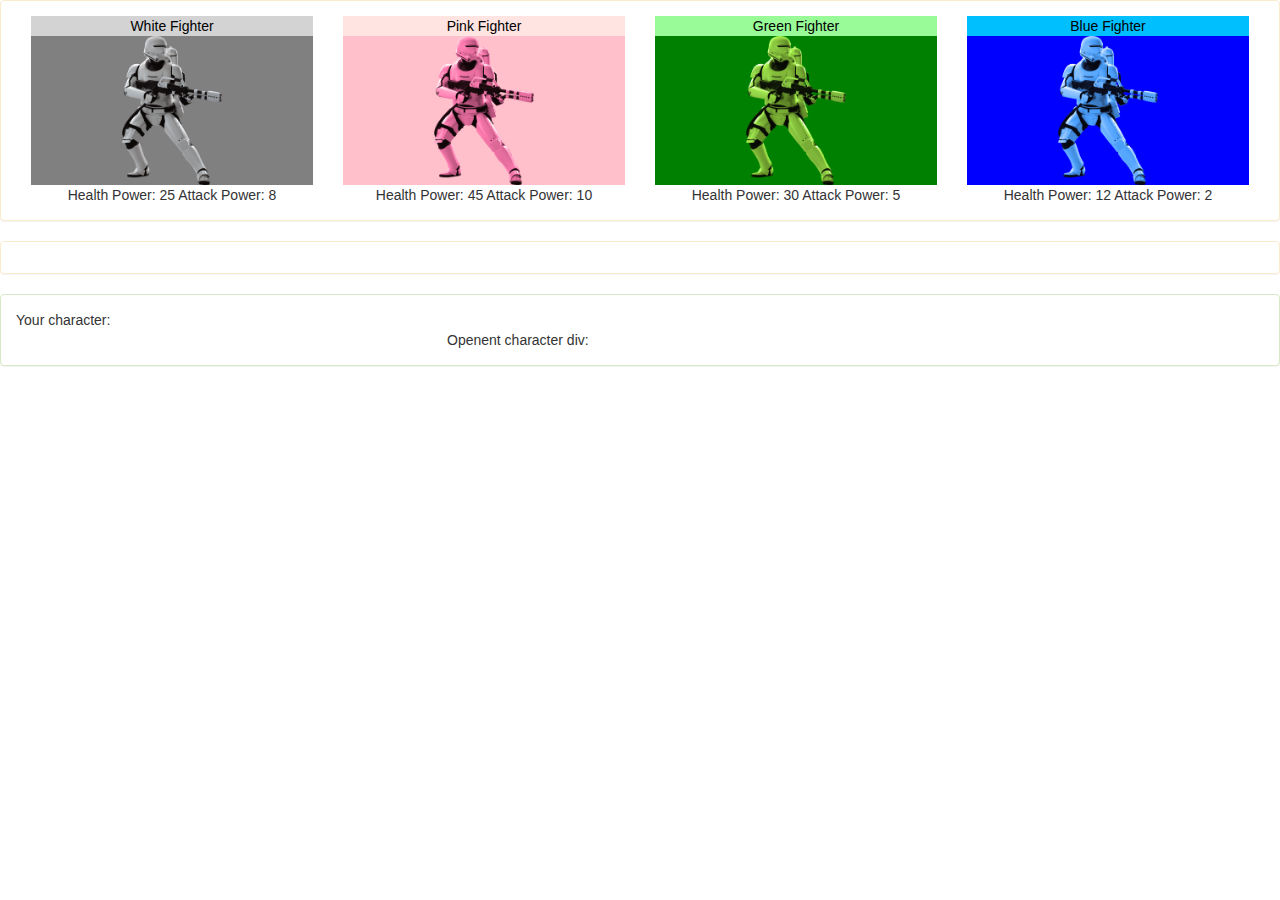
<file: index.html>
<!-- The Star Wars RPG Game -->
<!-- created: July 3, 2017 11:37AM -->
<!-- Author: (Bianca Montoya) -->

<!DOCTYPE html>
<html lang="en-us">

<head>
  <meta charset="UTF-8">
  <meta name="viewport" content="width=device-width, initial-scale=1">




  <title>The Star Wars RPG Game</title>

  <!-- This is my site avatar. -->
   <link rel="bianca montoya icon" href="https://gallery.mailchimp.com/2ad9b8b84e2a8399a9024f110/images/9e3f3ef6-b2f2-49f7-a898-8f926664408d.png" type="image/io">

  <!-- Bootstrap CDN -->
  <link rel="stylesheet" href="https://maxcdn.bootstrapcdn.com/bootstrap/3.3.7/css/bootstrap.min.css" integrity="sha384-BVYiiSIFeK1dGmJRAkycuHAHRg32OmUcww7on3RYdg4Va+PmSTsz/K68vbdEjh4u" crossorigin="anonymous">

  <!-- My CSS -->

  <link rel="stylesheet" type="text/css" href="assets/css/style.css">

    <!-- Jquery -->
  <script src="https://ajax.googleapis.com/ajax/libs/jquery/3.2.1/jquery.min.js"></script>

  <!-- My JavaScript -->
  <script src="assets/javascript/game.js"></script>

  <script>
  	

  </script>

</head>

<body>

<!-- These are my Start Wars characters. -->

<div class="panel panel-warning col-md-12">
  <div class="panel-body">
  <div class="row" id="fighterow">

<div class="col-md-3 fighter" id="fighter-one">
  <div class="white">
	<div id="white-fighter"> </div>

	<img src="assets/images/flametrooper-star-wars-white.png" style="display: block; 
	    margin: 0 auto; width: 100px;" />

  </div>
	<div id="white-fighter-power"> </div>
</div>

<div class="col-md-3 fighter" id="fighter-two">
 <div class="pink">
	<div id="pink-fighter"></div>

	<img src="assets/images/flametrooper-star-wars-pink.png" style="display: block;
	    margin: 0 auto; width: 100px;" />
 </div>
	<div id="pink-fighter-power"></div>
</div>

  <div class="col-md-3 fighter" id="fighter-three">
   <div class="green">
	<div id="green-fighter"></div> 
	
	<img src="assets/images/flametrooper-star-wars-green.png" style="display: block;
	    margin: 0 auto; width: 100px;" />
	</div>
	<div id="green-fighter-power"></div>
	</div>


  <div class="col-md-3 fighter" id="fighter-four">
   <div class="blue">
	<div id="blue-fighter"></div>
	<img src="assets/images/flametrooper-star-wars-blue.png" style="display: block;
	    margin: 0 auto; width: 100px;" />
	</div>
	<div id="blue-fighter-power"> </div>
  </div>

  </div>
  </div>
</div>


<!-- These are my enemies -->

<div class="panel panel-warning col-md-12">
  <div class="panel-body">
  <div class="row">
  <div class="col-md-12 enemy"></div>
  <!-- <div class="col-md-3">
  	<div id="enemy-character"></div>
  </div>

  <div class="col-md-3">
  	<div id="enemy-character"></div>
  </div>

  <div class="col-md-3">
  	<div id="enemy-character"></div>
  </div> -->

  </div>
  </div>
</div>



<!-- This is my character header -->

<div class="panel panel-success col-md-12">
  <div class="panel-body">
  <div class="row">
     <div>Your character: </div>

     <!-- This is my character and the enemy character-->

     <div class="col-md-4">
     	<div class="my-character"></div>
     </div>

     <div class="col-md-4">
     	<div class="openent-character">Openent character div:</div>
     </div>
  </div>
  </div>
  </div>

 
</body>



</html>
</file>
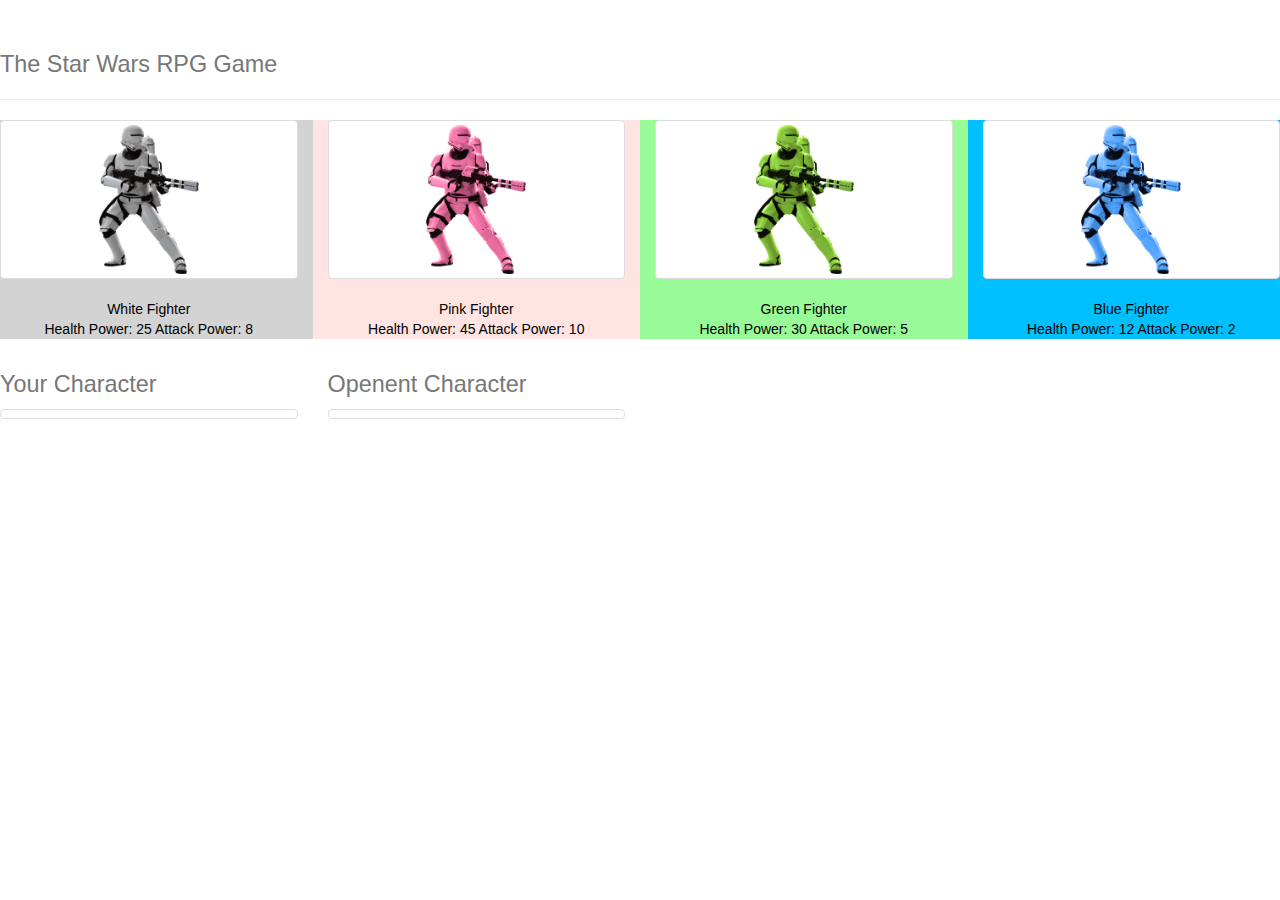
<file: index2.html>
<!-- The Star Wars RPG Game -->
<!-- created: July 3, 2017 11:37AM -->
<!-- Author: (Bianca Montoya) -->

<!DOCTYPE html>
<html lang="en-us">

<head>
  <meta charset="UTF-8">
  <meta name="viewport" content="width=device-width, initial-scale=1">




  <title>The Star Wars RPG Game</title>

  <!-- This is my site avatar. -->
   <link rel="bianca montoya icon" href="https://gallery.mailchimp.com/2ad9b8b84e2a8399a9024f110/images/9e3f3ef6-b2f2-49f7-a898-8f926664408d.png" type="image/io">

  <!-- Bootstrap CDN -->
  <link rel="stylesheet" href="https://maxcdn.bootstrapcdn.com/bootstrap/3.3.7/css/bootstrap.min.css" integrity="sha384-BVYiiSIFeK1dGmJRAkycuHAHRg32OmUcww7on3RYdg4Va+PmSTsz/K68vbdEjh4u" crossorigin="anonymous">

  <!-- My CSS -->

  <link rel="stylesheet" type="text/css" href="assets/css/style.css">

    <!-- Jquery -->
  <script src="https://ajax.googleapis.com/ajax/libs/jquery/3.2.1/jquery.min.js"></script>

  <!-- My JavaScript -->
  <!-- <script src="assets/javascript/game2.js"></script> -->



</head>

<body>

<div class="page-header">
  <h1><small>The Star Wars RPG Game</small></h1>
</div>


<div class="row md">
  <div class="col-xs-6 col-md-3 fighter" id="white-fighter">
    <div class="thumbnail" >
      <img src="assets/images/flametrooper-star-wars-white.png" style="display: block; 
      margin: 0 auto; width: 100px;" />
    </div>
  </div>

  <div class="col-xs-6 col-md-3 fighter" id="pink-fighter">
    <div class="thumbnail" >
      <img src="assets/images/flametrooper-star-wars-pink.png" style="display: block; 
      margin: 0 auto; width: 100px;" />
    </div>
  </div>

    <div class="col-xs-6 col-md-3 fighter" id="green-fighter">
  
    <div class="thumbnail">
      <img src="assets/images/flametrooper-star-wars-green.png" style="display: block; 
      margin: 0 auto; width: 100px;" />
    </div>
    
  </div>

  <div class="col-xs-6 col-md-3 fighter" id="blue-fighter">
    <div class="thumbnail">
      <img src="assets/images/flametrooper-star-wars-blue.png" style="display: block; 
      margin: 0 auto; width: 100px;" />
    </div>
  </div>

</div>

<div class="row">
  <div class="col-xs-10 col-md-10 enemyPos">
    
  </div>

</div>

<div class="row">
<div class="col-xs-6 col-md-3">
<h1><small>Your Character</small></h1>
    <div class="your-character thumbnail" id="your-character">
      
    </div>
  
</div>

<div class="col-xs-6 col-md-3">
<h1><small>Openent Character</small></h1>
    <div class="thumbnail" id="openent-character">
      
    </div>
  
</div>

</div>



  <script>
    $(document).ready(function(){


function fighter(healthPower, attackPower, basePower, name) {
    this.healthPower = healthPower;
    this.attackPower = attackPower;
    this.basePower = basePower;
    this.name = name;


}

var whiteFighter = new fighter(25, 8, 8, "White Fighter");
var pinkFighter = new fighter(45, 10, 10, "Pink Fighter");
var greenFighter = new fighter(30, 5, 5, "Green Fighter");
var blueFighter = new fighter(12, 2, 2, "Blue Fighter");

$("#white-fighter").append(whiteFighter.name + ("<br>") + "Health Power: " + whiteFighter.healthPower + " Attack Power: " + whiteFighter.attackPower);

$("#pink-fighter").append(pinkFighter.name + ("<br>") + "Health Power: " + pinkFighter.healthPower + " Attack Power: " + pinkFighter.attackPower);

$("#green-fighter").append(greenFighter.name + ("<br>") + "Health Power: " + greenFighter.healthPower + " Attack Power: " + greenFighter.attackPower);

$("#blue-fighter").append(blueFighter.name + ("<br>") + "Health Power: " + blueFighter.healthPower + " Attack Power: " + blueFighter.attackPower);


$(".fighter").on("click", function(){

  
$(this).removeClass("col-md-3 col-xs-6");
$(this).removeClass("fighter");

$(this).clone().appendTo("#your-character");
$(this).empty();
$(".fighter").addClass("myEnemies");

$(".myEnemies").removeClass("fighter");
$(".myEnemies").clone().appendTo(".enemyPos")
$(".md").empty();






});
$(document).on("click",".myEnemies", function(){
  $(this).removeClass("col-md-3 col-xs-6")
$(this).clone().appendTo("#openent-character")
$(this).empty();
$(".myEnemies").prop('disabled', true);

});


    });

  </script>
 
</body>





</html>
</file>
<file: assets/css/style.css>
#white-fighter {
	background-color: #D3D3D3;
	color: black;
	text-align: center;
}

#pink-fighter {
	background-color: #ffe4e1;
	color: black;
	text-align: center;
}

#green-fighter {
	background-color: #98fb98;
	color: black;
	text-align: center;
}

#blue-fighter {
	background-color: #00bfff;
	color: black;
	text-align: center;
}

#white-fighter-power, #pink-fighter-power, #green-fighter-power, #blue-fighter-power{
	text-align: center;
}

.my-character {
	background-color: red;

}



.white {
	background-color: gray;
}

.pink {
	background-color: pink;
}

.green {
	background-color: green;
}


.blue {
	background-color: blue;
}
</file>
